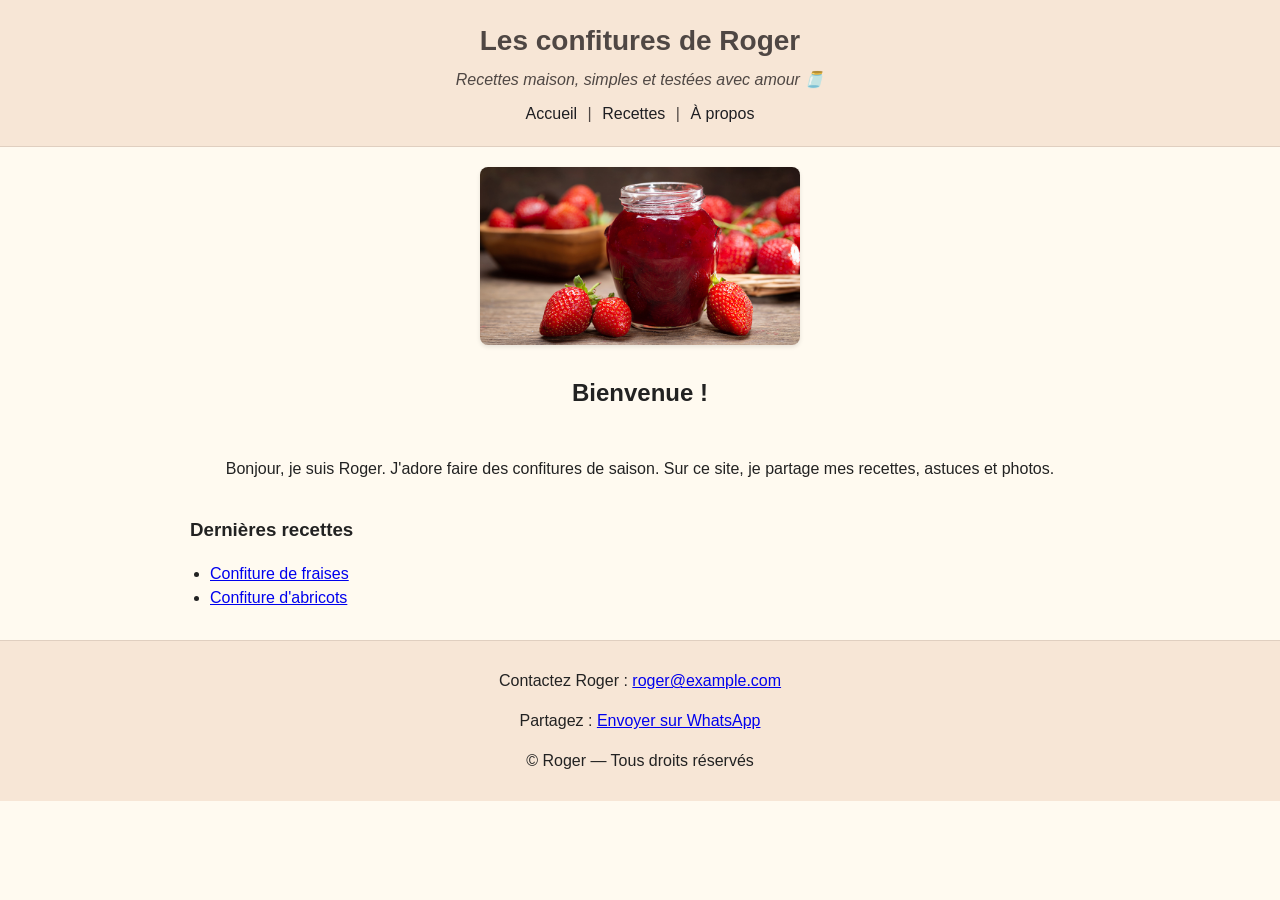
<file: index.html>
<!--index.html-->

<!doctype html>
<html lang="fr">
<head>
  <meta charset="utf-8">
  <meta name="viewport" content="width=device-width, initial-scale=1.0">
  <title>Les confitures de Roger</title>
  <link rel="stylesheet" href="style.css">
  
</head>
<body>
  <header class="site-header">
    <h1>Les confitures de Roger</h1>
    <p class="tagline">Recettes maison, simples et testées avec amour 🫙</p>
    <nav>
      <a href="index.html">Accueil</a> |
      <a href="recettes.html">Recettes</a> |
      <a href="#contact">À propos</a>
    </nav>
  </header>

  <main>
    <section class="presentation">
      <img src="images/confiture.jpg" alt="Pot de confiture de fraises" class="hero">
      <h2>Bienvenue !</h2>
      <p>Bonjour, je suis Roger. J'adore faire des confitures de saison. Sur ce site, je partage mes recettes, astuces et photos.</p>
    </section>

    <section class="dernieres-recettes">
      <h3>Dernières recettes</h3>
      <ul>
        <li><a href="recettes.html#fraise">Confiture de fraises</a></li>
        <li><a href="recettes.html#abricot">Confiture d'abricots</a></li>
      </ul>
    </section>
  </main>

  <footer id="contact">
    <p>Contactez Roger : <a href="mailto:roger@example.com">roger@example.com</a></p>
    <p>Partagez : <a href="https://wa.me/?text=Découvrez%20les%20confitures%20de%20Roger%20:%20https://roger.github.io/monsite">Envoyer sur WhatsApp</a></p>
    <p>&copy; Roger — Tous droits réservés</p>
  </footer>
</body>
</html>
</file>
<file: style.css>
/* style.css */

/* style.css - simple et lisible pour Roger */
body {
  font-family: Arial, Helvetica, sans-serif;
  line-height: 1.5;
  margin: 0;
  padding: 0;
  background: #fffaf0; /* fond doux */
  color: #222;
}

.site-header {
  background: #f7e6d6;
  padding: 20px;
  text-align: center;
  border-bottom: 1px solid #e0cfc0;
  color: rgba(28, 24, 24, 0.768);
}

.site-header h1 {
  margin: 0 0 6px 0;
  font-size: 28px;
}

.site-header .tagline {
  margin: 0 0 10px 0;
  font-style: italic;
}

nav a {
  color: #1e1e22;
  text-decoration: none;
  margin: 0 6px;
}

main {
  max-width: 900px;
  margin: 20px auto;
  padding: 0 12px;
}

.presentation {
  display: flex;
  flex-direction: column;
  align-items: center;
  gap: 10px;
}

.hero {
  max-width: 320px;
  width: 100%;
  border-radius: 8px;
  box-shadow: 0 2px 4px rgba(0,0,0,0.1);
}

.dernieres-recettes ul {
  padding-left: 20px;
}

.recette {
  margin: 20px 0;
  padding: 12px;
  background: #fff;
  border-radius: 6px;
  box-shadow: 0 1px 3px rgba(0,0,0,0.05);
}

.recette-image {
  max-width: 420px;
  width: 100%;
  display: block;
  margin-bottom: 10px;
  border-radius: 6px;
}

footer {
  background: #f7e6d6;
  padding: 12px;
  text-align: center;
  margin-top: 30px;
  border-top: 1px solid #e0cfc0;
}

/* Simple responsive : image s'adapte aux petits écrans */
@media (max-width: 600px) {
  .hero, .recette-image {
    max-width: 100%;
  }
}
</file>
